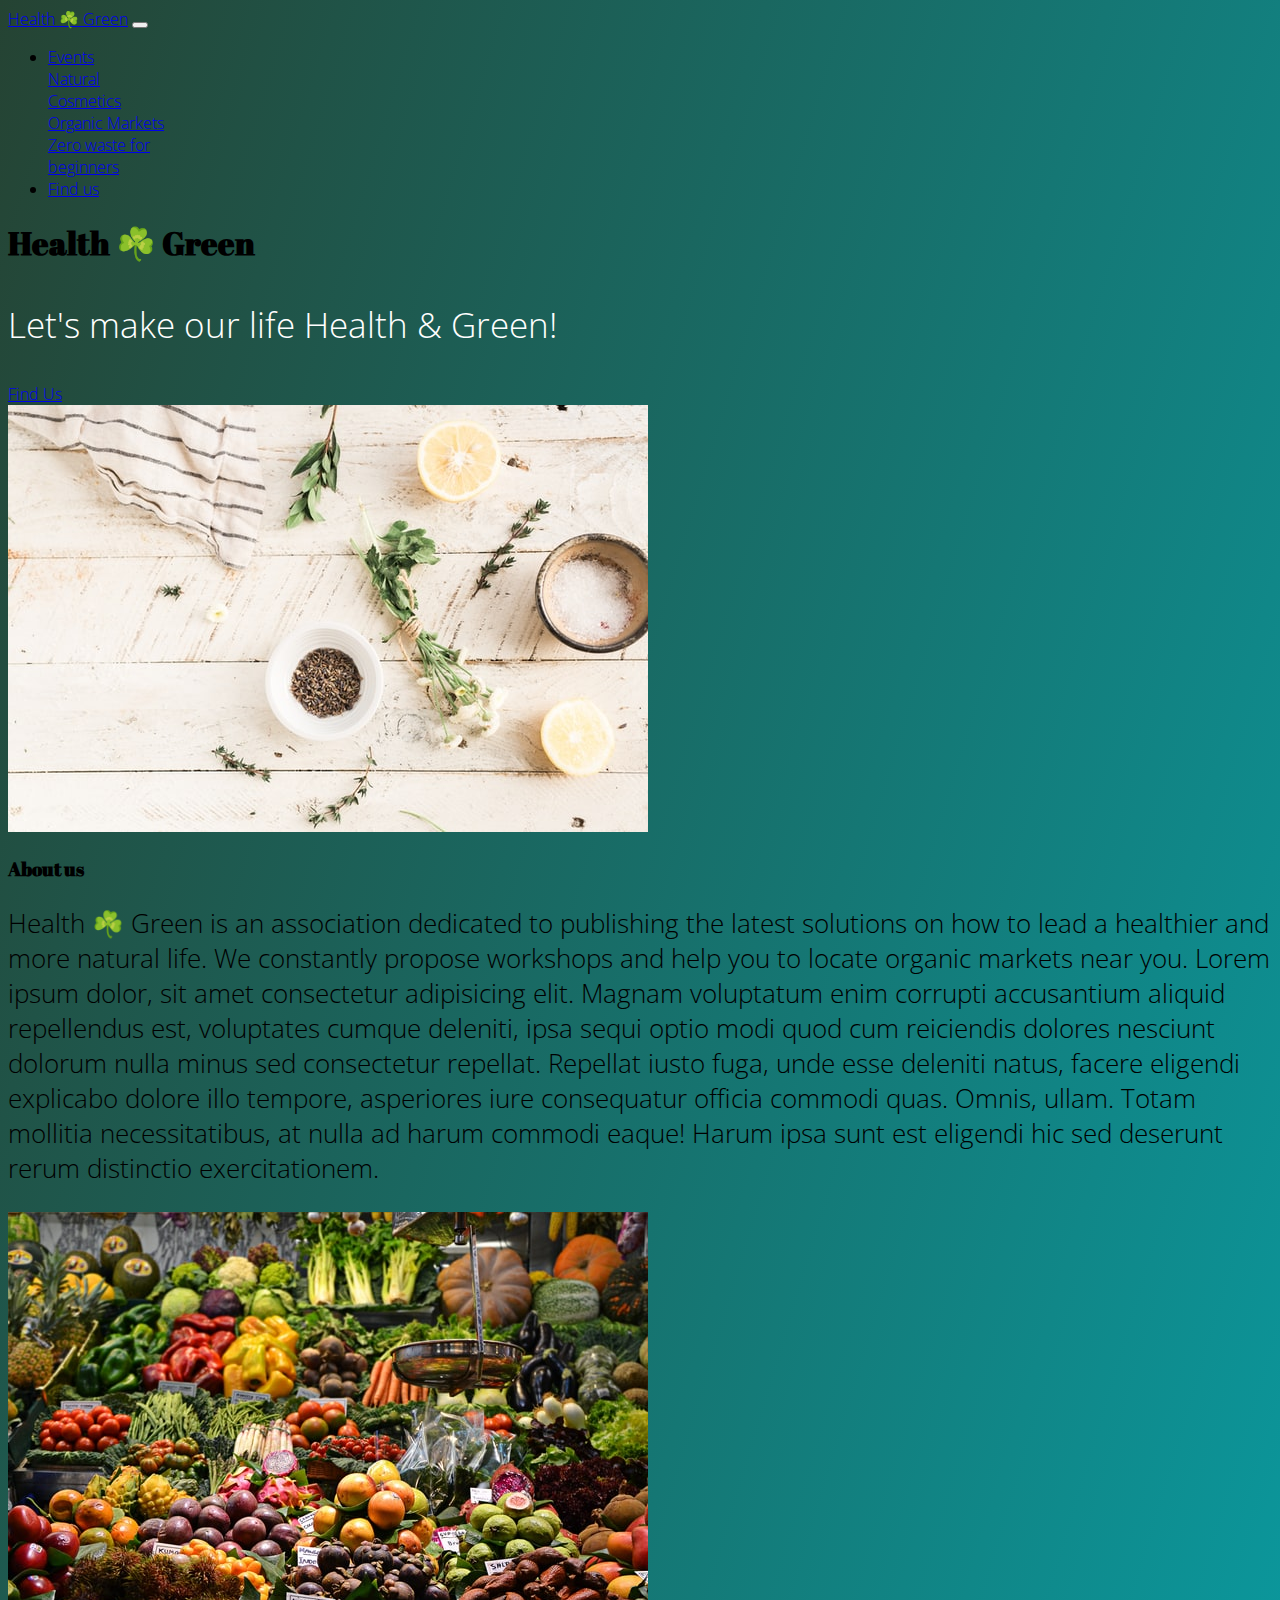
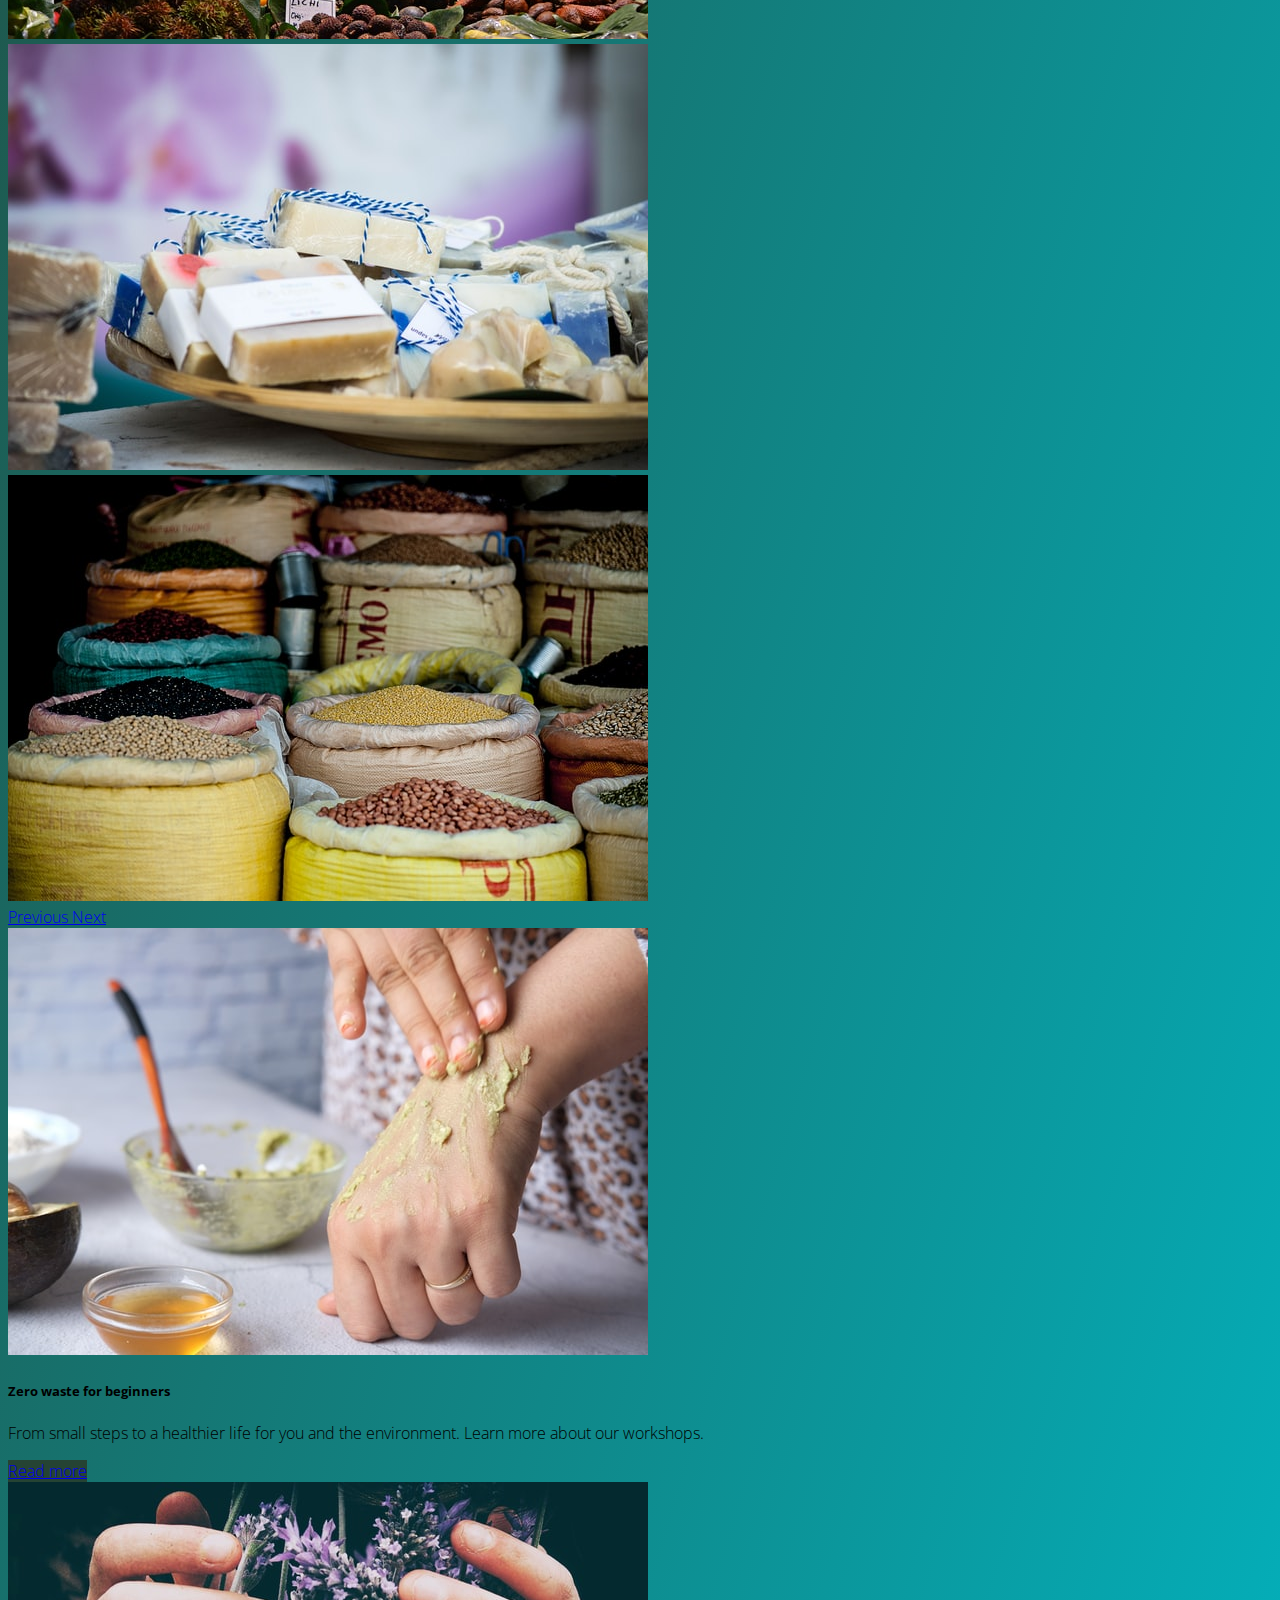
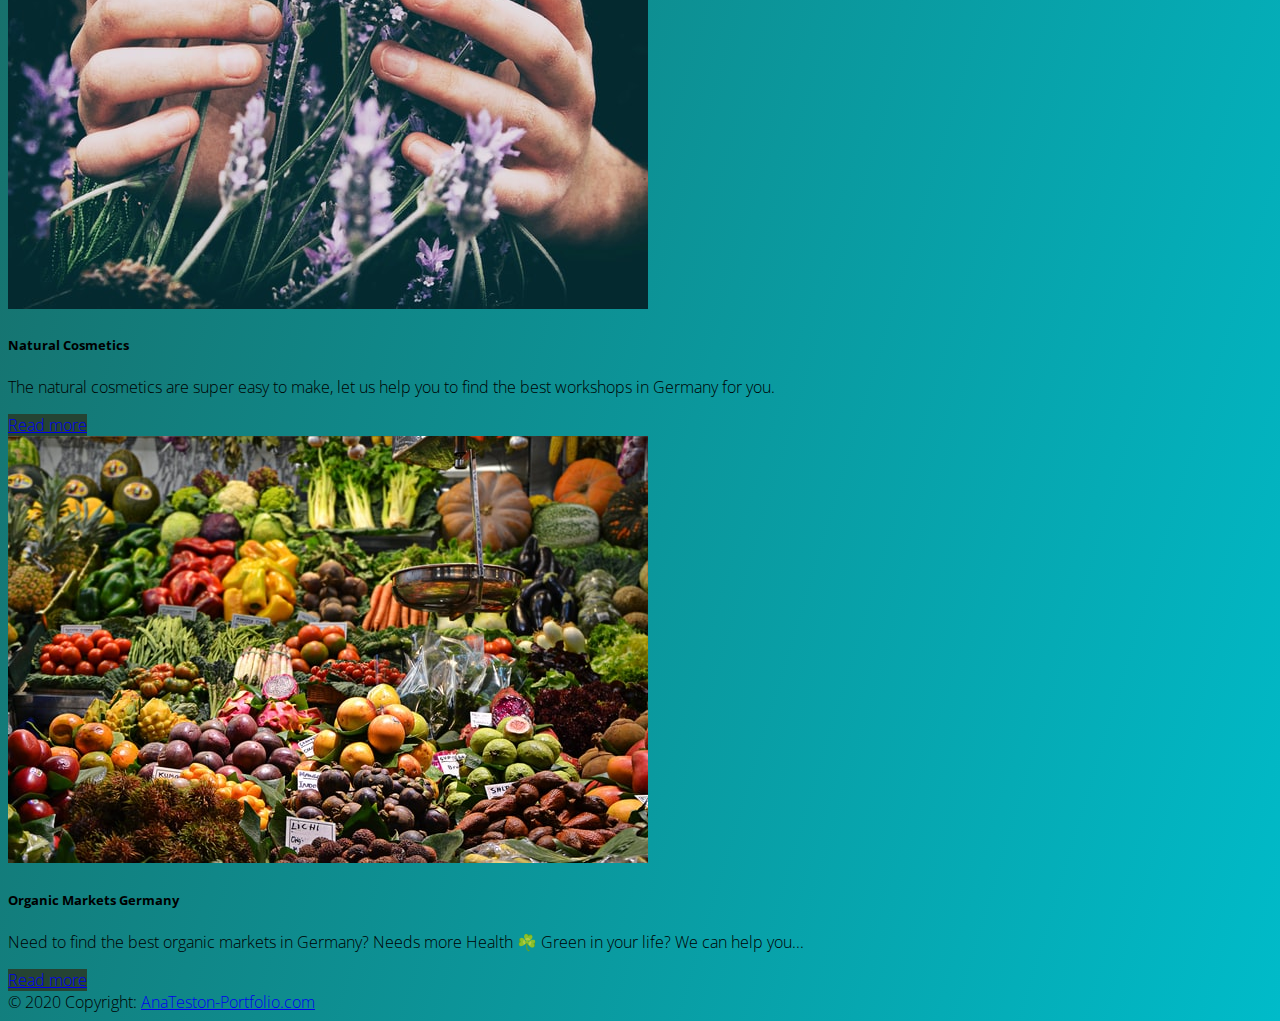
<file: index.html>
<!DOCTYPE html>
<html lang="en">
<head>
  <meta charset="UTF-8">
  <meta http-equiv="X-UA-Compatible" content="IE=edge">
  <meta name="viewport" content="width=device-width, initial-scale=1.0, shrink-to-fit=no">
  <title>Health ☘️ Green</title>
  <meta name="description" content="Health ☘️ Green is an association dedicated to publishing the latest solutions on how to lead a healthier and more natural life.">

  <!-- Bootstrap CSS-->
  <link rel="preconnect" href="https://fonts.googleapis.com">
  <link rel="preconnect" href="https://fonts.gstatic.com" crossorigin>
  <link href="https://fonts.googleapis.com/css2?family=Abril+Fatface&family=Open+Sans:wght@300;600&display=swap" rel="stylesheet">
  <link rel="stylesheet" href="https://cdn.jsdelivr.net/npm/bootstrap@4.5.3/dist/css/bootstrap.min.css"
    integrity="sha384-TX8t27EcRE3e/ihU7zmQxVncDAy5uIKz4rEkgIXeMed4M0jlfIDPvg6uqKI2xXr2" crossorigin="anonymous">
  <link rel="stylesheet" href="style.css">
  
  </head>
<body>

  <div class="container">

    <!--Navigation-->
    <nav class="navbar navbar-expand-lg navbar-dark">
      <a class="navbar-brand" href="index.html">Health ☘️ Green</a>
      <button class="navbar-toggler" type="button" data-toggle="collapse" data-target="#navbarSupportedContent"
        aria-controls="navbarSupportedContent" aria-expanded="false" aria-label="Toggle navigation">
        <span class="navbar-toggler-icon"></span>
      </button>

      <!--BUTTON - DROPDOWN-->
      <div class="collapse navbar-collapse" id="navbarSupportedContent">
        <ul class="navbar-nav ml-auto float-right">
          <li class="nav-item dropdown btn btn-outline-light mr-4" style="width: 120px;">
            <a class="nav-link dropdown-toggle text-white" href="#" id="navbarDropdown" role="button" data-toggle="dropdown"
              aria-haspopup="true" aria-expanded="false">
              Events
            </a>
            <div class="dropdown-menu" aria-labelledby="navbarDropdown">
              <a class="dropdown-item" href="cosmeticevents.html">Natural Cosmetics</a>
              <a class="dropdown-item" href="nationalevents.html">Organic Markets</a>
              <div class="dropdown-divider"></div>
              <a class="dropdown-item" href="workshopevents.html">Zero waste for beginners</a>
            </div>
          </li>

           <!--BUTTON - NORMAL-->
          <li class="nav-item btn btn-outline-light" style="width: 120px;">
            <a class="nav-link text-white" href="Contact-us.html">Find us</a>
          </li>

        </ul>
      </div>
    </nav>

    <!--jumbotron-->
    <div class="jumbotron">
      <div class="row">
        <div class="col-12 col-md-6 text-center text-md-left">
          <h1 class="display-3 text-white drop-shadow">Health ☘️ Green</h1>
          <p class="lead">Let's make our life Health & Green!</p>
          <a class="btn btn-outline-light btn-lg mt-5 mb-5 px-5 py-3" href="Contact-us.html" role="button">Find Us</a>
        </div>
        <div class="col-12 col-md-6">
          <img src="images/Health&GreenPage1.jpg" alt="Health&Green" class="img-fluid mt-5 rounded">
        </div>
      </div>
    </div>

    <!--about us-->
    <div class="mainContent col-md-12 my-5 mx-auto p-3 text-white">
      <h3>About us</h3>
      <p class="main-Content mt-4">Health ☘️ Green is an association dedicated to publishing the latest solutions on how to lead a healthier and more natural life. We constantly propose workshops and help you to locate organic markets near you.
      Lorem ipsum dolor, sit amet consectetur adipisicing elit. Magnam voluptatum enim corrupti accusantium aliquid repellendus est, voluptates cumque deleniti, ipsa sequi optio modi quod cum reiciendis dolores nesciunt dolorum nulla minus sed consectetur repellat. Repellat iusto fuga, unde esse deleniti natus, facere eligendi explicabo dolore illo tempore, asperiores iure consequatur officia commodi quas. Omnis, ullam. Totam mollitia necessitatibus, at nulla ad harum commodi eaque! Harum ipsa sunt est eligendi hic sed deserunt rerum distinctio exercitationem.</p>
    </div>


    <!--carosel-->
    <div id="carouselExampleControls" class="carousel slide d-none d-md-block mx-4 mb-5 mt-5 carousel-fade" data-ride="carousel">

        <div class="carousel-inner">
          <div class="carousel-item active">
            <img src="images/MarketOrganicV.jpg" class=" img-fluid d-block w-100 rounded" alt="...">
          </div>
          <div class="carousel-item">
            <img src="images/NaturalCosmeticV.jpg" class="img-fluid d-block w-100 rounded" alt="...">
          </div>
          <div class="carousel-item">
            <img src="images/MarketOrganicV2.jpg" class="img-fluid d-block w-100 rounded" alt="...">
          </div>
        </div>
        <a class="carousel-control-prev" href="#carouselExampleControls" role="button" data-slide="prev">
          <span class="carousel-control-prev-icon" aria-hidden="true"></span>
          <span class="sr-only">Previous</span>
        </a>
        <a class="carousel-control-next" href="#carouselExampleControls" role="button" data-slide="next">
          <span class="carousel-control-next-icon" aria-hidden="true"></span>
          <span class="sr-only">Next</span>
        </a>
    </div>

    <!--Cards-->
    <div class="row row-cols-1 row-cols-md-3 mt-5">

      <div class="col mb-4">
        <div class="card shadow">
          <img src="images/WorkShop2.jpg" class="card-img-top" alt="...">
          <div class="card-body">
            <h5 class="card-title">Zero waste for beginners</h5>
            <p class="card-text">From small steps to a healthier life for you and the environment. Learn more about our workshops.
            </p>
            <a href="workshopevents.html" class="btn btn-primary stretched-link">Read more</a>
          </div>
        </div>
      </div>
  
      <div class="col mb-4">
        <div class="card shadow">
          <img src="images/NaturalCosmeticsV1.jpg" class="card-img-top" alt="...">
          <div class="card-body">
            <h5 class="card-title">Natural Cosmetics</h5>
            <p class="card-text">The natural cosmetics are super easy to make, let us help you to find the best workshops in Germany for you. 
            </p>
            <a href="cosmeticevents.html" class="btn btn-primary stretched-link">Read more</a>
          </div>
        </div>
      </div>

      <div class="col mb-4">
        <div class="card shadow">
          <img src="images/MarketOrganicV.jpg" class="card-img-top" alt="...">
          <div class="card-body">
            <h5 class="card-title">Organic Markets Germany</h5>
            <p class="card-text">Need to find the best organic markets in Germany? Needs more Health ☘️ Green in your life? We can help you...
            </p>
            <a href="nationalevents.html" class="btn btn-primary stretched-link">Read more</a>
          </div>
        </div>
      </div>
  
    </div>

    <!-- Footer -->
    <footer class="page-footer font-small text-white">
    
      <!-- Copyright -->
      <div class="footer-copyright text-center py-3">© 2020 Copyright:
        <a href="https://ana-teston-portfolios-sit-86867140b0d61.webflow.io/" class="text-white"> AnaTeston-Portfolio.com</a>
      </div>
      <!-- Copyright -->
    
    </footer>
    <!-- Footer -->




  </div>

  <!-- Bootstrap JS-->
  <script src="https://code.jquery.com/jquery-3.5.1.slim.min.js"
    integrity="sha384-DfXdz2htPH0lsSSs5nCTpuj/zy4C+OGpamoFVy38MVBnE+IbbVYUew+OrCXaRkfj"
    crossorigin="anonymous"></script>
  <script src="https://cdn.jsdelivr.net/npm/bootstrap@4.5.3/dist/js/bootstrap.bundle.min.js"
    integrity="sha384-ho+j7jyWK8fNQe+A12Hb8AhRq26LrZ/JpcUGGOn+Y7RsweNrtN/tE3MoK7ZeZDyx"
    crossorigin="anonymous"></script>
</body>

</html>
</file>
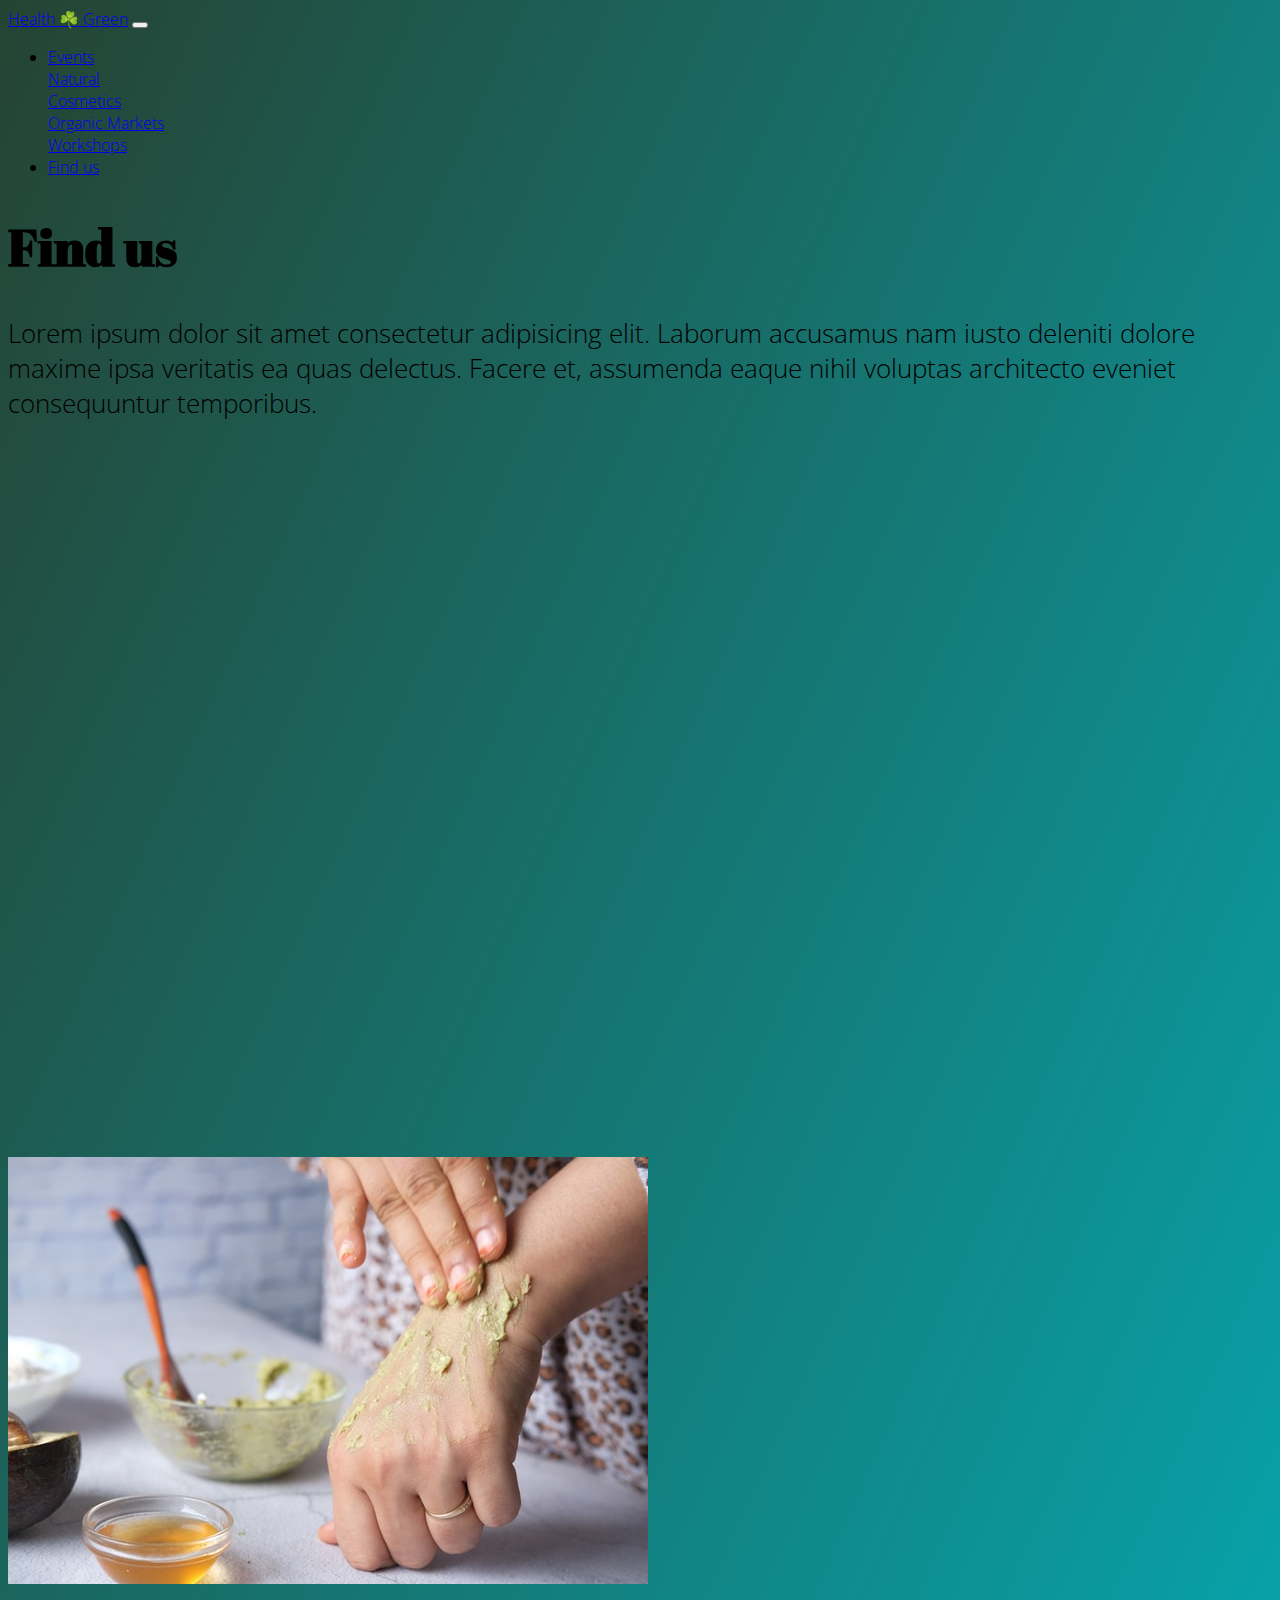
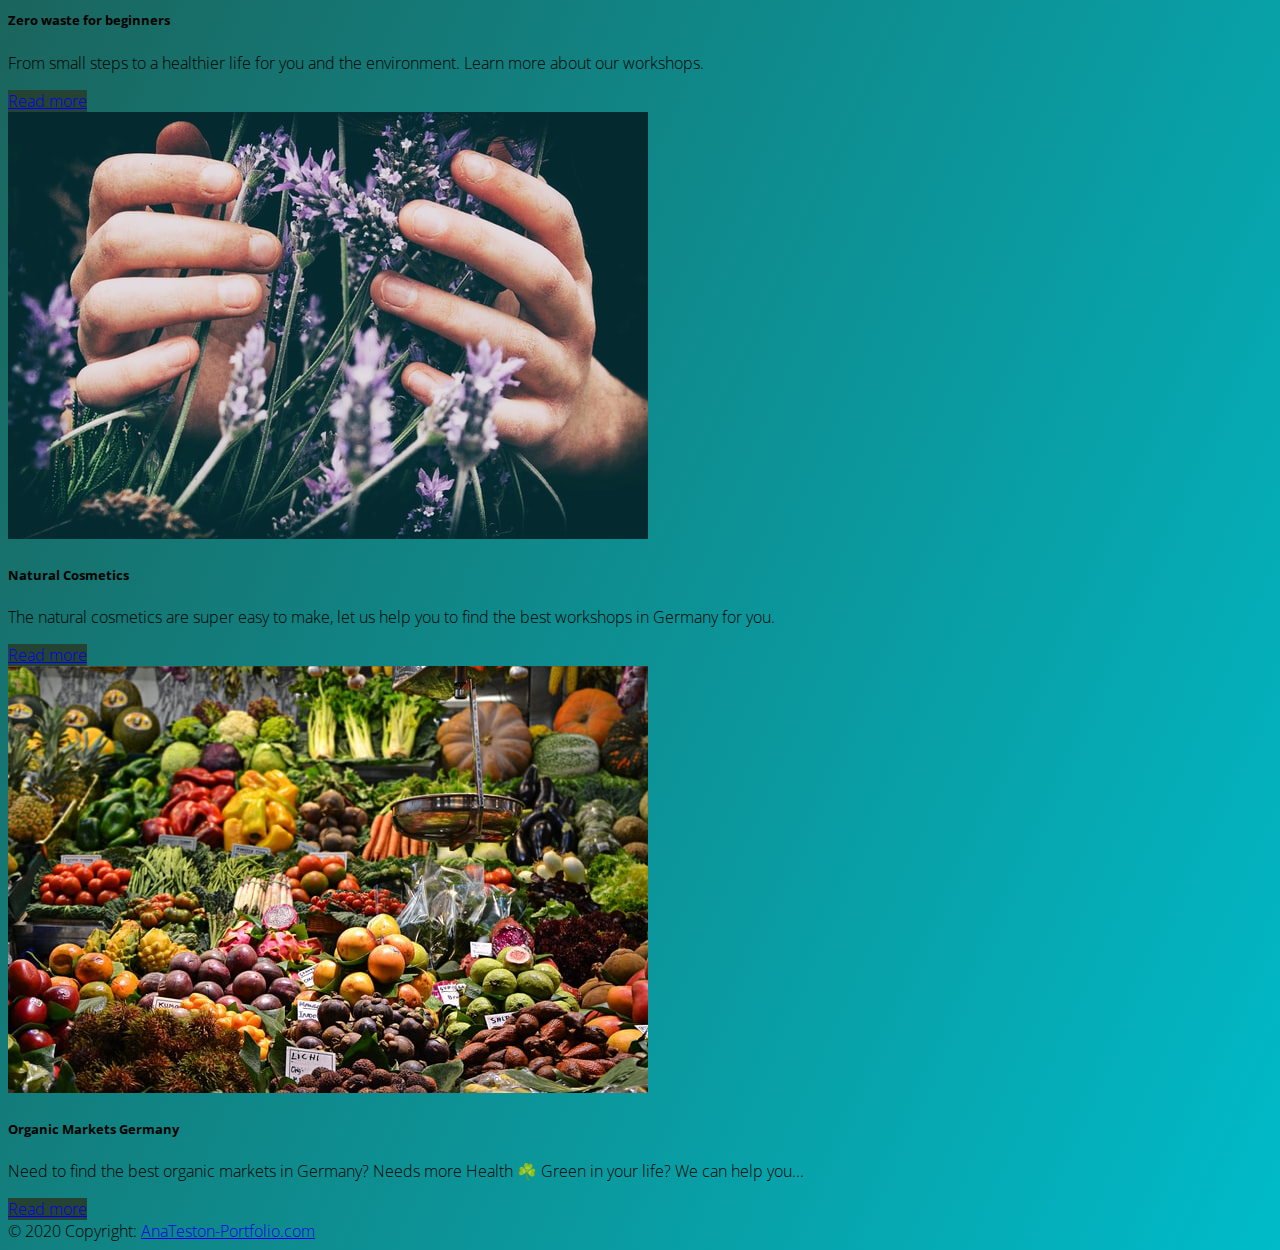
<file: Contact-us.html>
<!DOCTYPE html>
<html lang="en">
<head>
  <meta charset="UTF-8">
  <meta http-equiv="X-UA-Compatible" content="IE=edge">
  <meta name="viewport" content="width=device-width, initial-scale=1.0, shrink-to-fit=no">
  <title>Health ☘️ Green</title>

  <!-- Bootstrap CSS-->
  <link rel="preconnect" href="https://fonts.googleapis.com">
  <link rel="preconnect" href="https://fonts.gstatic.com" crossorigin>
  <link href="https://fonts.googleapis.com/css2?family=Abril+Fatface&family=Open+Sans:wght@300;600&display=swap" rel="stylesheet">
  <link rel="stylesheet" href="https://cdn.jsdelivr.net/npm/bootstrap@4.5.3/dist/css/bootstrap.min.css"
    integrity="sha384-TX8t27EcRE3e/ihU7zmQxVncDAy5uIKz4rEkgIXeMed4M0jlfIDPvg6uqKI2xXr2" crossorigin="anonymous">
  <link rel="stylesheet" href="style.css">
  
  </head>
<body>

  <div class="container">

    <!--Navigation-->
    <nav class="navbar navbar-expand-lg navbar-dark">
      <a class="navbar-brand" href="index.html">Health ☘️ Green</a>
      <button class="navbar-toggler" type="button" data-toggle="collapse" data-target="#navbarSupportedContent"
        aria-controls="navbarSupportedContent" aria-expanded="false" aria-label="Toggle navigation">
        <span class="navbar-toggler-icon"></span>
      </button>

      <!--BUTTON - DROPDOWN-->
      <div class="collapse navbar-collapse" id="navbarSupportedContent">
        <ul class="navbar-nav ml-auto float-right">
          <li class="nav-item dropdown btn btn-outline-light mr-4" style="width: 120px;">
            <a class="nav-link dropdown-toggle text-white" href="#" id="navbarDropdown" role="button" data-toggle="dropdown"
              aria-haspopup="true" aria-expanded="false">
              Events
            </a>
            <div class="dropdown-menu" aria-labelledby="navbarDropdown">
              <a class="dropdown-item" href="cosmeticevents.html">Natural Cosmetics</a>
              <a class="dropdown-item" href="nationalevents.html">Organic Markets</a>
              <div class="dropdown-divider"></div>
              <a class="dropdown-item" href="workshopevents.html">Workshops</a>
            </div>
          </li>

           <!--BUTTON - NORMAL-->
          <li class="nav-item btn btn-outline-light" style="width: 120px;">
            <a class="nav-link text-white" href="Contact-us.html">Find us</a>
          </li>

        </ul>
      </div>
    </nav>

    <!--Contact-->
    <div class="main-Content col-md-12 my-5 mx-auto p-3 text-white">
      <h1>Find us</h1>
      <p>Lorem ipsum dolor sit amet consectetur adipisicing elit. Laborum accusamus nam iusto deleniti dolore maxime ipsa veritatis ea quas delectus. Facere et, assumenda eaque nihil voluptas architecto eveniet consequuntur temporibus.</p>

    <!--Maps-->
      <div class="map-responsive">
        <iframe src="https://www.google.com/maps/embed?pb=!1m18!1m12!1m3!1d38892.36354150464!2d13.356166860602439!3d52.46514344676942!2m3!1f0!2f0!3f0!3m2!1i1024!2i768!4f13.1!3m3!1m2!1s0x47a84fe8f7d899eb%3A0x88898e99acbb718b!2sTempelhofer%20Feld!5e0!3m2!1sfr!2sde!4v1648561125495!5m2!1sfr!2sde" width="1024" height="600" style="border:0;" allowfullscreen="" loading="lazy" referrerpolicy="no-referrer-when-downgrade"></iframe>
      </div>
    </div>


    <!--Cards-->
    <div class="row row-cols-1 row-cols-md-3 mt-5">

      <div class="col mb-4">
        <div class="card shadow">
          <img src="images/WorkShop2.jpg" class="card-img-top" alt="...">
          <div class="card-body">
            <h5 class="card-title">Zero waste for beginners</h5>
            <p class="card-text">From small steps to a healthier life for you and the environment. Learn more about our workshops.
            </p>
            <a href="workshopevents.html" class="btn btn-primary stretched-link">Read more</a>
          </div>
        </div>
      </div>
  
      <div class="col mb-4">
        <div class="card shadow">
          <img src="images/NaturalCosmeticsV1.jpg" class="card-img-top" alt="...">
          <div class="card-body">
            <h5 class="card-title">Natural Cosmetics</h5>
            <p class="card-text">The natural cosmetics are super easy to make, let us help you to find the best workshops in Germany for you. 
            </p>
            <a href="cosmeticevents.html" class="btn btn-primary stretched-link">Read more</a>
          </div>
        </div>
      </div>

      <div class="col mb-4">
        <div class="card shadow">
          <img src="images/MarketOrganicV.jpg" class="card-img-top" alt="...">
          <div class="card-body">
            <h5 class="card-title">Organic Markets Germany</h5>
            <p class="card-text">Need to find the best organic markets in Germany? Needs more Health ☘️ Green in your life? We can help you...
            </p>
            <a href="nationalevents.html" class="btn btn-primary stretched-link">Read more</a>
          </div>
        </div>
      </div>
  
    </div>

    <!-- Footer -->
    <footer class="page-footer font-small text-white">
    
      <!-- Copyright -->
      <div class="footer-copyright text-center py-3">© 2020 Copyright:
        <a href="https://ana-teston-portfolios-sit-86867140b0d61.webflow.io/" class="text-white"> AnaTeston-Portfolio.com</a>
      </div>
      <!-- Copyright -->
    
    </footer>
    <!-- Footer -->




  </div>

  <!-- Bootstrap JS-->
  <script src="https://code.jquery.com/jquery-3.5.1.slim.min.js"
    integrity="sha384-DfXdz2htPH0lsSSs5nCTpuj/zy4C+OGpamoFVy38MVBnE+IbbVYUew+OrCXaRkfj"
    crossorigin="anonymous"></script>
  <script src="https://cdn.jsdelivr.net/npm/bootstrap@4.5.3/dist/js/bootstrap.bundle.min.js"
    integrity="sha384-ho+j7jyWK8fNQe+A12Hb8AhRq26LrZ/JpcUGGOn+Y7RsweNrtN/tE3MoK7ZeZDyx"
    crossorigin="anonymous"></script>
</body>

</html>
</file>
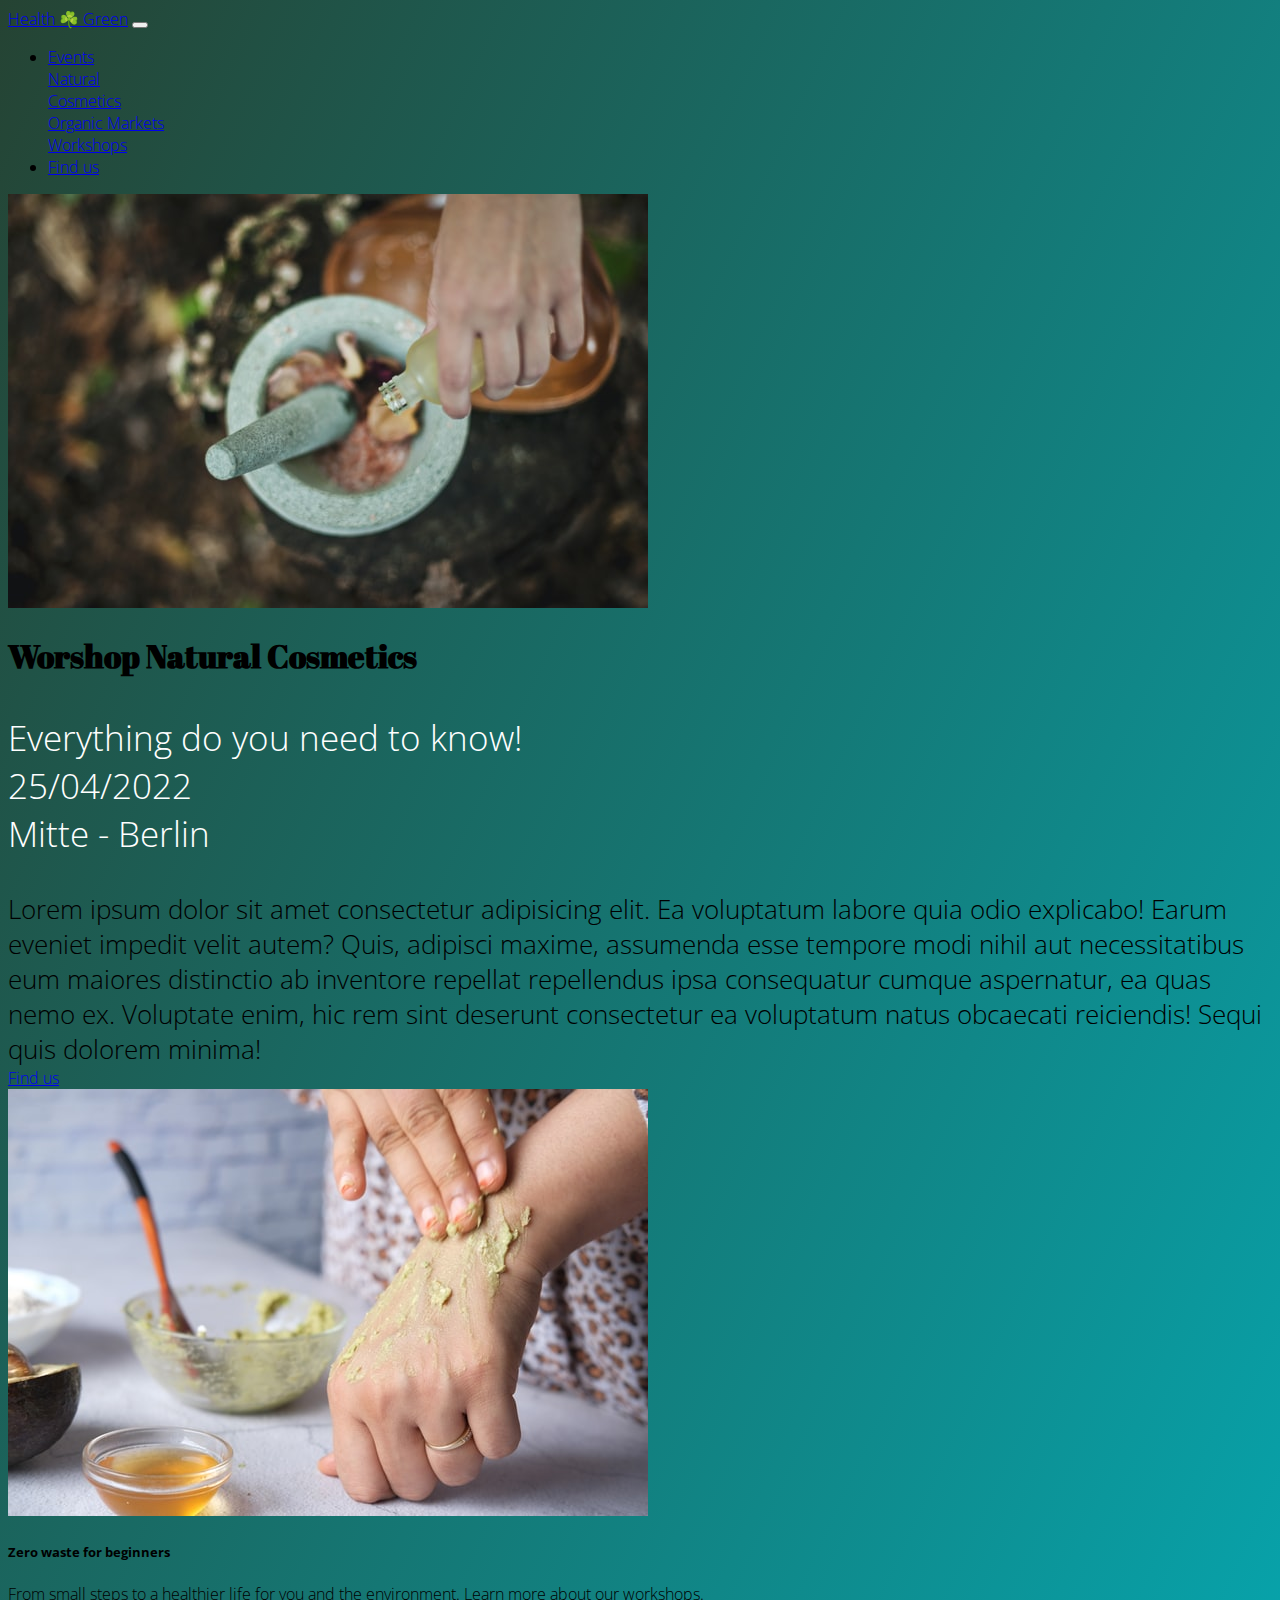
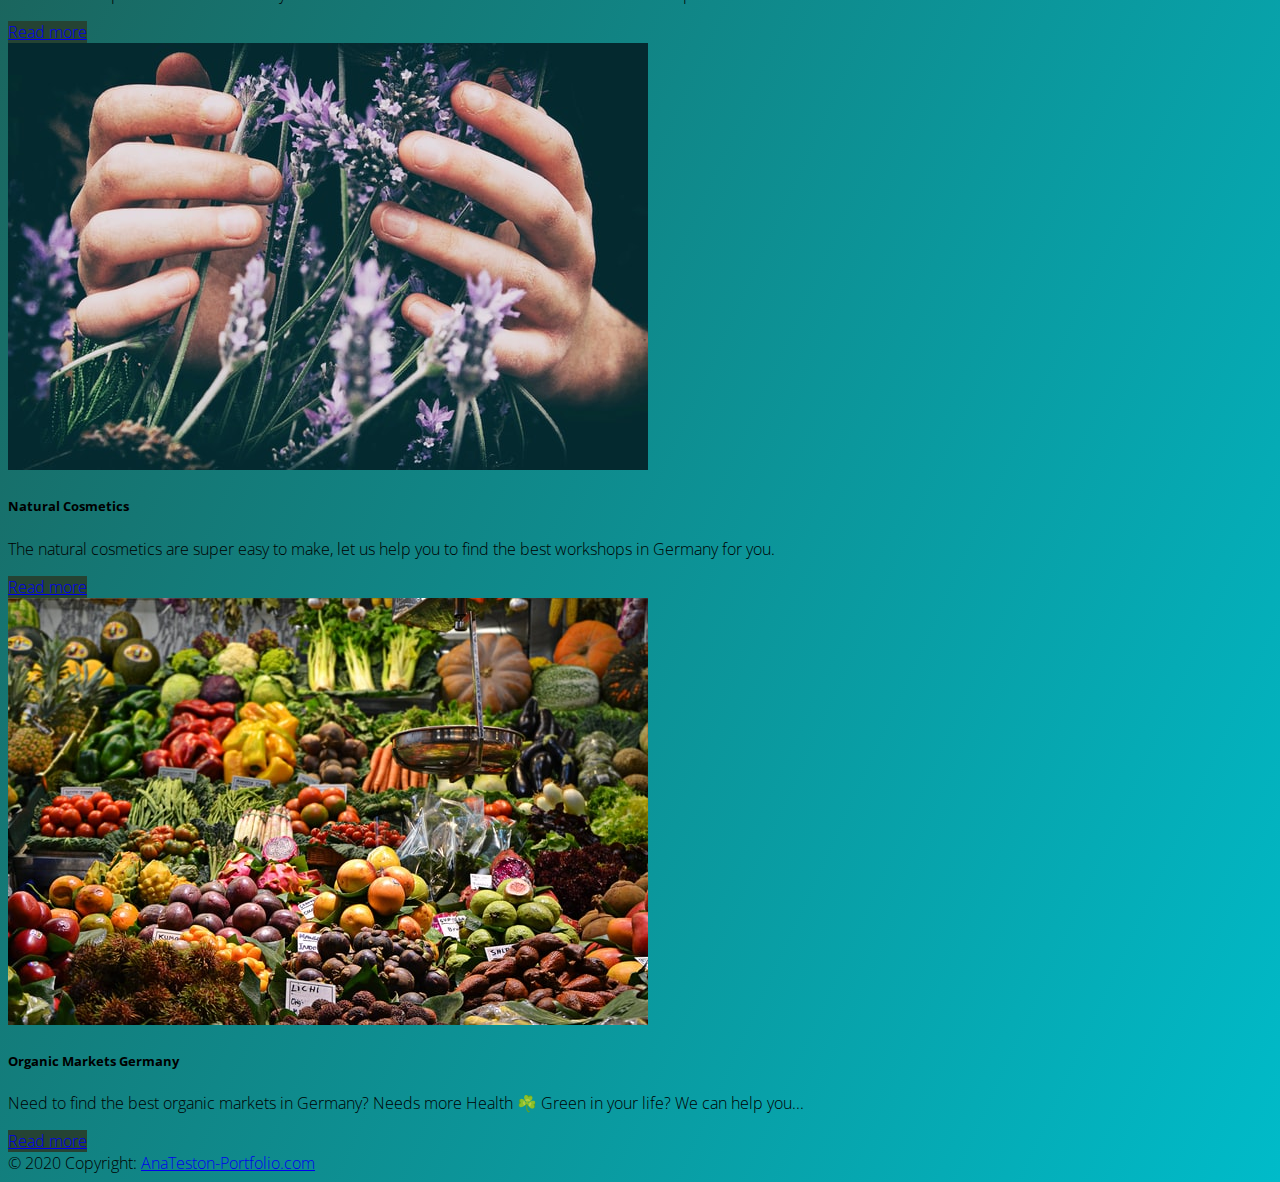
<file: cosmeticevents.html>
<!DOCTYPE html>
<html lang="en">
<head>
  <meta charset="UTF-8">
  <meta http-equiv="X-UA-Compatible" content="IE=edge">
  <meta name="viewport" content="width=device-width, initial-scale=1.0, shrink-to-fit=no">
  <title>Health ☘️ Green</title>

  <!-- Bootstrap CSS-->
  <link rel="preconnect" href="https://fonts.googleapis.com">
  <link rel="preconnect" href="https://fonts.gstatic.com" crossorigin>
  <link href="https://fonts.googleapis.com/css2?family=Abril+Fatface&family=Open+Sans:wght@300;600&display=swap" rel="stylesheet">
  <link rel="stylesheet" href="https://cdn.jsdelivr.net/npm/bootstrap@4.5.3/dist/css/bootstrap.min.css"
    integrity="sha384-TX8t27EcRE3e/ihU7zmQxVncDAy5uIKz4rEkgIXeMed4M0jlfIDPvg6uqKI2xXr2" crossorigin="anonymous">
  <link rel="stylesheet" href="style.css">
  
  </head>
<body>

  <div class="container">

    <!--Navigation-->
    <nav class="navbar navbar-expand-lg navbar-dark">
      <a class="navbar-brand" href="index.html">Health ☘️ Green</a>
      <button class="navbar-toggler" type="button" data-toggle="collapse" data-target="#navbarSupportedContent"
        aria-controls="navbarSupportedContent" aria-expanded="false" aria-label="Toggle navigation">
        <span class="navbar-toggler-icon"></span>
      </button>

      <!--BUTTON - DROPDOWN-->
      <div class="collapse navbar-collapse" id="navbarSupportedContent">
        <ul class="navbar-nav ml-auto float-right">
          <li class="nav-item dropdown btn btn-outline-light mr-4" style="width: 120px;">
            <a class="nav-link dropdown-toggle text-white" href="#" id="navbarDropdown" role="button" data-toggle="dropdown"
              aria-haspopup="true" aria-expanded="false">
              Events
            </a>
            <div class="dropdown-menu" aria-labelledby="navbarDropdown">
              <a class="dropdown-item" href="cosmeticevents.html">Natural Cosmetics</a>
              <a class="dropdown-item" href="nationalevents.html">Organic Markets</a>
              <div class="dropdown-divider"></div>
              <a class="dropdown-item" href="workshopevents.html">Workshops</a>
            </div>
          </li>

         <!--BUTTON - NORMAL-->
          <li class="nav-item btn btn-outline-light" style="width: 120px;">
            <a class="nav-link text-white" href="Contact-us.html">Find us</a>
          </li>

        </ul>
      </div>
    </nav>

    <!--Main-->

      <div class="container-Fluid mt-5">
        <div class="row d-flex justify-content-center"><img src="images/workshopCosmetic.jpg" class="img-fluid" alt="exemple">
        </div>
      
        <!--jumbotron-->
        <div class="jumbotron jumbotron-fluid my-1">
          <div class="container">
            <h1 class="display-4 text-center text-white">Worshop Natural Cosmetics</h1>
            <p class="lead text-center">Everything do you need to know! <br>25/04/2022<br> Mitte - Berlin </p>
          </div>
        </div>
      
        <!--Event Information-->
        <div class="row d-flex justify-content-center mx-4">
          <div class="main-Content col-12 col-md-10 text-center text-white mb-3">Lorem ipsum dolor sit amet consectetur adipisicing elit.
            Ea voluptatum labore quia odio explicabo! Earum eveniet impedit velit autem? Quis, adipisci maxime, assumenda esse
            tempore modi nihil aut necessitatibus eum maiores distinctio ab inventore repellat repellendus ipsa consequatur
            cumque aspernatur, ea quas nemo ex. Voluptate enim, hic rem sint deserunt consectetur ea voluptatum natus
            obcaecati reiciendis! Sequi quis dolorem minima!
          </div>
            <a href="Contact-us.html" class="btn btn-outline-light text-white btn-lg mx-5 mt-5 mb-5 px-5 py-3" role="button" aria-pressed="true">Find us
            </a>
        </div>
      </div>

    <!--Cards-->
    <div class="row row-cols-1 row-cols-md-3 mt-5">

      <div class="col mb-4">
        <div class="card shadow">
          <img src="images/WorkShop2.jpg" class="card-img-top" alt="...">
          <div class="card-body">
            <h5 class="card-title">Zero waste for beginners</h5>
            <p class="card-text">From small steps to a healthier life for you and the environment. Learn more about our workshops.
            </p>
            <a href="workshopevents.html" class="btn btn-primary stretched-link">Read more</a>
          </div>
        </div>
      </div>
  
      <div class="col mb-4">
        <div class="card shadow">
          <img src="images/NaturalCosmeticsV1.jpg" class="card-img-top" alt="...">
          <div class="card-body">
            <h5 class="card-title">Natural Cosmetics</h5>
            <p class="card-text">The natural cosmetics are super easy to make, let us help you to find the best workshops in Germany for you. 
            </p>
            <a href="cosmeticevents.html" class="btn btn-primary stretched-link">Read more</a>
          </div>
        </div>
      </div>

      <div class="col mb-4">
        <div class="card shadow">
          <img src="images/MarketOrganicV.jpg" class="card-img-top" alt="...">
          <div class="card-body">
            <h5 class="card-title">Organic Markets Germany</h5>
            <p class="card-text">Need to find the best organic markets in Germany? Needs more Health ☘️ Green in your life? We can help you...
            </p>
            <a href="nationalevents.html" class="btn btn-primary stretched-link">Read more</a>
          </div>
        </div>
      </div>
  
    </div>

    <!--Footer -->
    <footer class="page-footer font-small text-white">
    
      <!-- Copyright -->
      <div class="footer-copyright text-center py-3">© 2020 Copyright:
        <a href="https://ana-teston-portfolios-sit-86867140b0d61.webflow.io/" class="text-white"> AnaTeston-Portfolio.com</a>
      </div>
      <!-- Copyright -->
    
    </footer>
    <!-- Footer -->




  </div>

  <!-- Bootstrap JS-->
  <script src="https://code.jquery.com/jquery-3.5.1.slim.min.js"
    integrity="sha384-DfXdz2htPH0lsSSs5nCTpuj/zy4C+OGpamoFVy38MVBnE+IbbVYUew+OrCXaRkfj"
    crossorigin="anonymous"></script>
  <script src="https://cdn.jsdelivr.net/npm/bootstrap@4.5.3/dist/js/bootstrap.bundle.min.js"
    integrity="sha384-ho+j7jyWK8fNQe+A12Hb8AhRq26LrZ/JpcUGGOn+Y7RsweNrtN/tE3MoK7ZeZDyx"
    crossorigin="anonymous"></script>
</body>

</html>
</file>
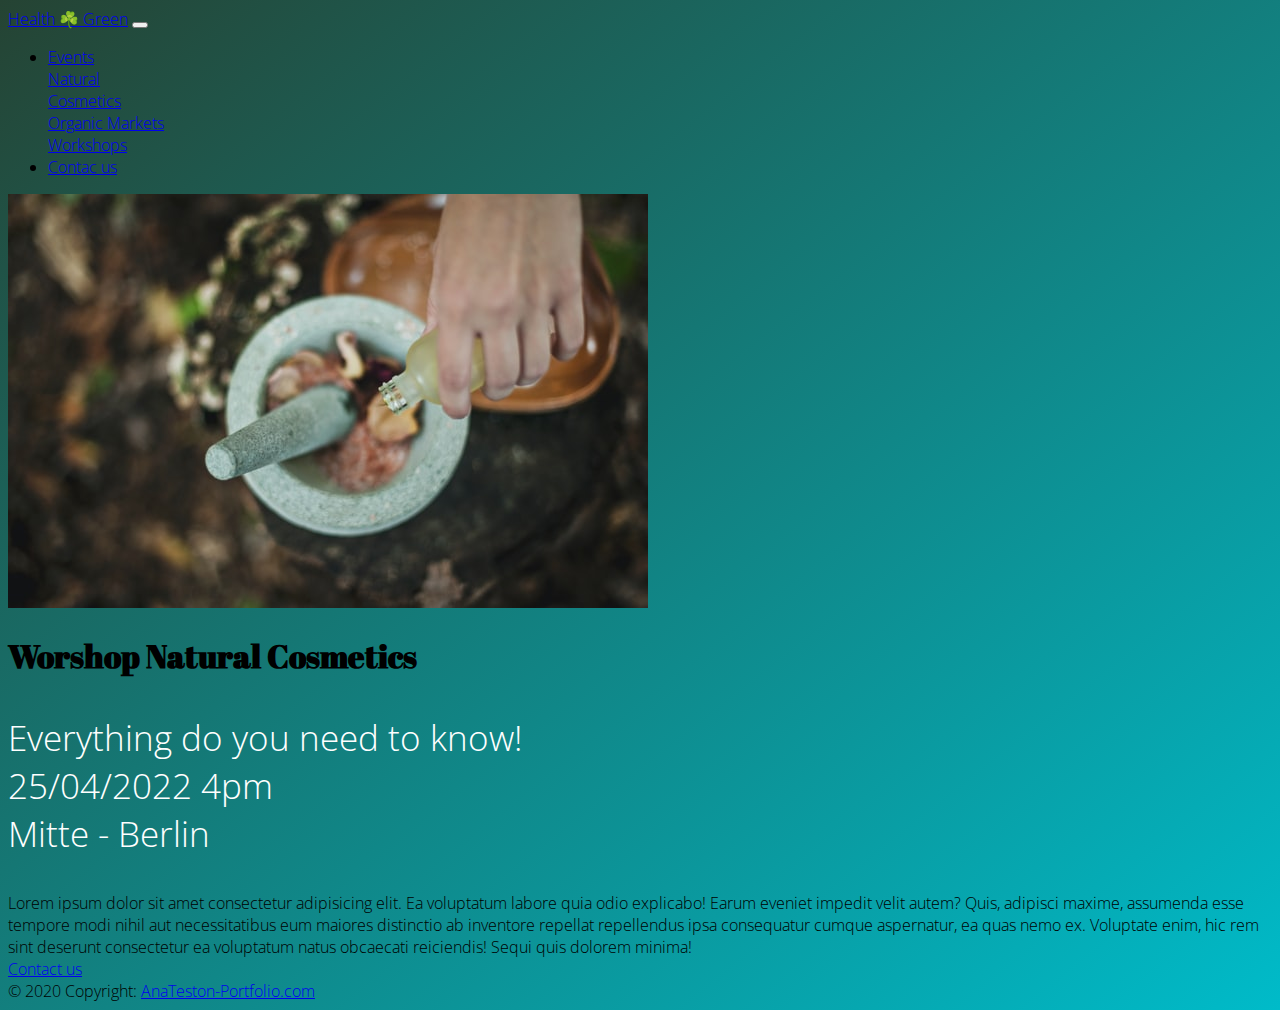
<file: events.html>
<!DOCTYPE html>
<html lang="en">
<head>
  <meta charset="UTF-8">
  <meta http-equiv="X-UA-Compatible" content="IE=edge">
  <meta name="viewport" content="width=device-width, initial-scale=1.0, shrink-to-fit=no">
  <title>Health ☘️ Green</title>

  <!-- Bootstrap CSS-->
  <link rel="preconnect" href="https://fonts.googleapis.com">
  <link rel="preconnect" href="https://fonts.gstatic.com" crossorigin>
  <link href="https://fonts.googleapis.com/css2?family=Abril+Fatface&family=Open+Sans:wght@300;600&display=swap" rel="stylesheet">
  <link rel="stylesheet" href="https://cdn.jsdelivr.net/npm/bootstrap@4.5.3/dist/css/bootstrap.min.css"
    integrity="sha384-TX8t27EcRE3e/ihU7zmQxVncDAy5uIKz4rEkgIXeMed4M0jlfIDPvg6uqKI2xXr2" crossorigin="anonymous">
  <link rel="stylesheet" href="style.css">
  
  </head>
<body>

  <div class="container">

    <!--Navigation-->
    <nav class="navbar navbar-expand-lg navbar-dark">
      <a class="navbar-brand" href="index.html">Health ☘️ Green</a>
      <button class="navbar-toggler" type="button" data-toggle="collapse" data-target="#navbarSupportedContent"
        aria-controls="navbarSupportedContent" aria-expanded="false" aria-label="Toggle navigation">
        <span class="navbar-toggler-icon"></span>
      </button>

      <!--BUTTON - DROPDOWN-->
      <div class="collapse navbar-collapse" id="navbarSupportedContent">
        <ul class="navbar-nav ml-auto float-right">
          <li class="nav-item dropdown btn btn-outline-light mr-4" style="width: 120px;">
            <a class="nav-link dropdown-toggle text-white" href="#" id="navbarDropdown" role="button" data-toggle="dropdown"
              aria-haspopup="true" aria-expanded="false">
              Events
            </a>
            <div class="dropdown-menu" aria-labelledby="navbarDropdown">
              <a class="dropdown-item" href="events.html">Natural Cosmetics</a>
              <a class="dropdown-item" href="events.html">Organic Markets</a>
              <div class="dropdown-divider"></div>
              <a class="dropdown-item" href="events.html">Workshops</a>
            </div>
          </li>

         <!--BUTTON - NORMAL-->
          <li class="nav-item btn btn-outline-light" style="width: 120px;">
            <a class="nav-link text-white" href="#">Contac us</a>
          </li>

        </ul>
      </div>
    </nav>

    <!--Main-->

      <div class="container-Fluid mt-5">
        <div class="row d-flex justify-content-center"><img src="images/workshopCosmetic.jpg" class="img-fluid" alt="exemple">
        </div>
      
        <!--jumbotron-->
        <div class="jumbotron jumbotron-fluid my-1">
          <div class="container">
            <h1 class="display-3 text-center text-white">Worshop Natural Cosmetics</h1>
            <p class="lead text-center">Everything do you need to know! <br>25/04/2022 4pm <br> Mitte - Berlin </p>
          </div>
        </div>
      
        <!--Event Information-->
        <div class="row d-flex justify-content-center mx-4">
          <div class="col-12 col-md-10 text-justify text-white mb-3">Lorem ipsum dolor sit amet consectetur adipisicing elit.
            Ea voluptatum labore quia odio explicabo! Earum eveniet impedit velit autem? Quis, adipisci maxime, assumenda esse
            tempore modi nihil aut necessitatibus eum maiores distinctio ab inventore repellat repellendus ipsa consequatur
            cumque aspernatur, ea quas nemo ex. Voluptate enim, hic rem sint deserunt consectetur ea voluptatum natus
            obcaecati reiciendis! Sequi quis dolorem minima!
          </div>
            <a href="#" class="btn btn-outline-light text-white btn-lg mx-5 mt-5 mb-5 px-5 py-3" role="button" aria-pressed="true">Contact us
            </a>
        </div>
      </div>


    <!--Footer -->
    <footer class="page-footer font-small text-white">
    
      <!-- Copyright -->
      <div class="footer-copyright text-center py-3">© 2020 Copyright:
        <a href="https://ana-teston-portfolios-sit-86867140b0d61.webflow.io/" class="text-white"> AnaTeston-Portfolio.com</a>
      </div>
      <!-- Copyright -->
    
    </footer>
    <!-- Footer -->




  </div>

  <!-- Bootstrap JS-->
  <script src="https://code.jquery.com/jquery-3.5.1.slim.min.js"
    integrity="sha384-DfXdz2htPH0lsSSs5nCTpuj/zy4C+OGpamoFVy38MVBnE+IbbVYUew+OrCXaRkfj"
    crossorigin="anonymous"></script>
  <script src="https://cdn.jsdelivr.net/npm/bootstrap@4.5.3/dist/js/bootstrap.bundle.min.js"
    integrity="sha384-ho+j7jyWK8fNQe+A12Hb8AhRq26LrZ/JpcUGGOn+Y7RsweNrtN/tE3MoK7ZeZDyx"
    crossorigin="anonymous"></script>
</body>

</html>
</file>
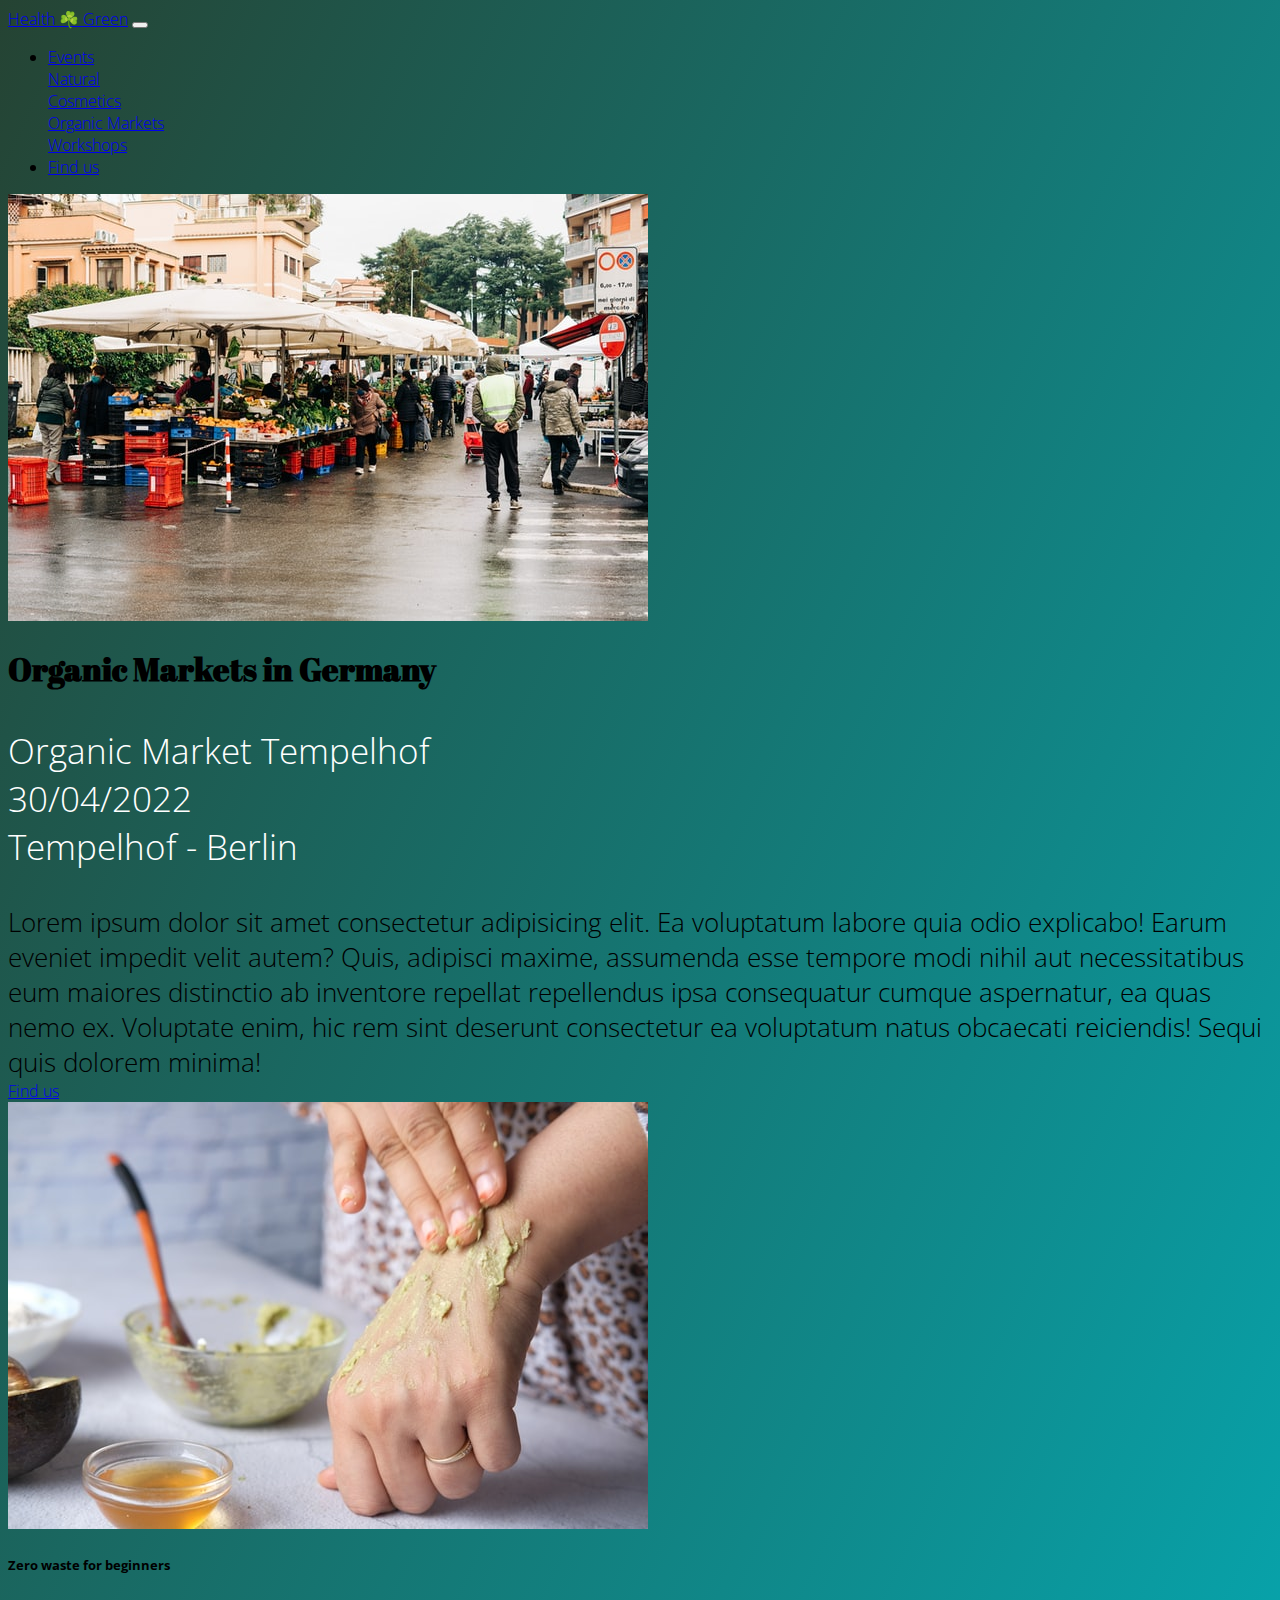
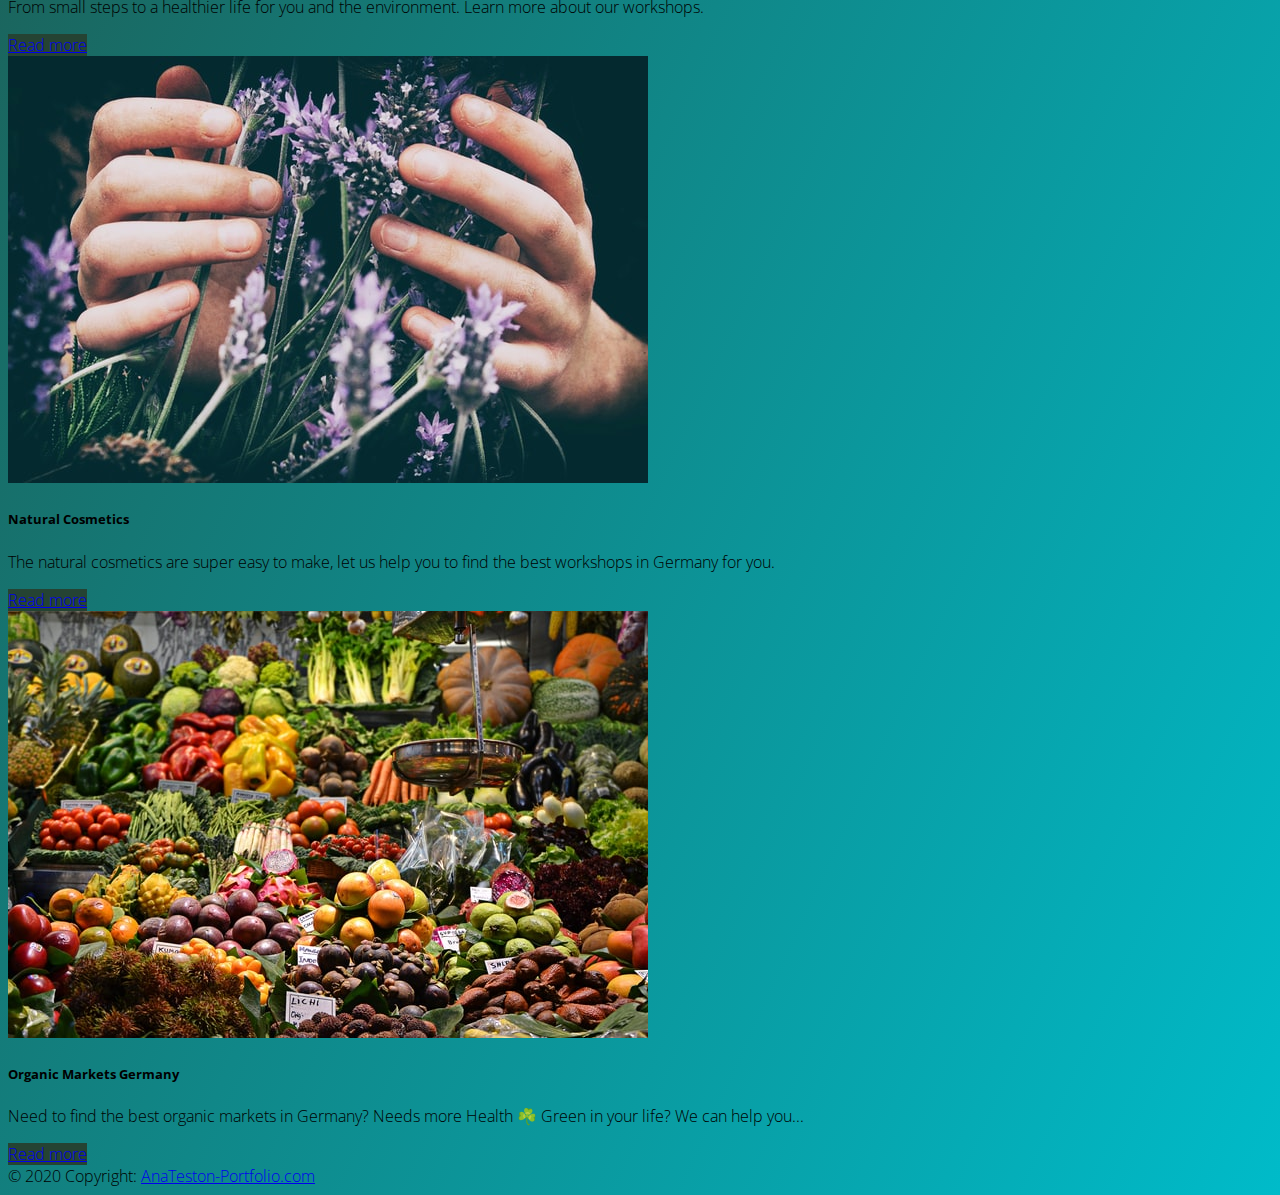
<file: nationalevents.html>
<!DOCTYPE html>
<html lang="en">
<head>
  <meta charset="UTF-8">
  <meta http-equiv="X-UA-Compatible" content="IE=edge">
  <meta name="viewport" content="width=device-width, initial-scale=1.0, shrink-to-fit=no">
  <title>Health ☘️ Green</title>

  <!-- Bootstrap CSS-->
  <link rel="preconnect" href="https://fonts.googleapis.com">
  <link rel="preconnect" href="https://fonts.gstatic.com" crossorigin>
  <link href="https://fonts.googleapis.com/css2?family=Abril+Fatface&family=Open+Sans:wght@300;600&display=swap" rel="stylesheet">
  <link rel="stylesheet" href="https://cdn.jsdelivr.net/npm/bootstrap@4.5.3/dist/css/bootstrap.min.css"
    integrity="sha384-TX8t27EcRE3e/ihU7zmQxVncDAy5uIKz4rEkgIXeMed4M0jlfIDPvg6uqKI2xXr2" crossorigin="anonymous">
  <link rel="stylesheet" href="style.css">
  
  </head>
<body>

  <div class="container">

    <!--Navigation-->
    <nav class="navbar navbar-expand-lg navbar-dark">
      <a class="navbar-brand" href="index.html">Health ☘️ Green</a>
      <button class="navbar-toggler" type="button" data-toggle="collapse" data-target="#navbarSupportedContent"
        aria-controls="navbarSupportedContent" aria-expanded="false" aria-label="Toggle navigation">
        <span class="navbar-toggler-icon"></span>
      </button>

      <!--BUTTON - DROPDOWN-->
      <div class="collapse navbar-collapse" id="navbarSupportedContent">
        <ul class="navbar-nav ml-auto float-right">
          <li class="nav-item dropdown btn btn-outline-light mr-4" style="width: 120px;">
            <a class="nav-link dropdown-toggle text-white" href="#" id="navbarDropdown" role="button" data-toggle="dropdown"
              aria-haspopup="true" aria-expanded="false">
              Events
            </a>
            <div class="dropdown-menu" aria-labelledby="navbarDropdown">
              <a class="dropdown-item" href="cosmeticevents.html">Natural Cosmetics</a>
              <a class="dropdown-item" href="nationalevents.html">Organic Markets</a>
              <div class="dropdown-divider"></div>
              <a class="dropdown-item" href="workshopevents.html">Workshops</a>
            </div>
          </li>

         <!--BUTTON - NORMAL-->
          <li class="nav-item btn btn-outline-light" style="width: 120px;">
            <a class="nav-link text-white" href="Contact-us.html">Find us</a>
          </li>

        </ul>
      </div>
    </nav>

    <!--Main-->

      <div class="container-Fluid mt-5">
        <div class="row d-flex justify-content-center"><img src="images/MarketOrganicV1.jpg" class="img-fluid" alt="exemple">
        </div>
      
        <!--jumbotron-->
        <div class="jumbotron jumbotron-fluid my-1">
          <div class="container">
            <h1 class="display-4 text-center text-white">Organic Markets in Germany</h1>
            <p class="lead text-center">Organic Market Tempelhof <br>30/04/2022<br> Tempelhof - Berlin </p>
          </div>
        </div>
      
        <!--Event Information-->
        <div class="row d-flex justify-content-center mx-4">
          <div class="main-Content col-12 col-md-10 text-center text-white mb-3">Lorem ipsum dolor sit amet consectetur adipisicing elit.
            Ea voluptatum labore quia odio explicabo! Earum eveniet impedit velit autem? Quis, adipisci maxime, assumenda esse
            tempore modi nihil aut necessitatibus eum maiores distinctio ab inventore repellat repellendus ipsa consequatur
            cumque aspernatur, ea quas nemo ex. Voluptate enim, hic rem sint deserunt consectetur ea voluptatum natus
            obcaecati reiciendis! Sequi quis dolorem minima!
          </div>
            <a href="Contact-us.html" class="btn btn-outline-light text-white btn-lg mx-5 mt-5 mb-5 px-5 py-3" role="button" aria-pressed="true">Find us
            </a>
        </div>
      </div>

          <!--Cards-->
    <div class="row row-cols-1 row-cols-md-3 mt-5">

      <div class="col mb-4">
        <div class="card shadow">
          <img src="images/WorkShop2.jpg" class="card-img-top" alt="...">
          <div class="card-body">
            <h5 class="card-title">Zero waste for beginners</h5>
            <p class="card-text">From small steps to a healthier life for you and the environment. Learn more about our workshops.
            </p>
            <a href="workshopevents.html" class="btn btn-primary stretched-link">Read more</a>
          </div>
        </div>
      </div>
  
      <div class="col mb-4">
        <div class="card shadow">
          <img src="images/NaturalCosmeticsV1.jpg" class="card-img-top" alt="...">
          <div class="card-body">
            <h5 class="card-title">Natural Cosmetics</h5>
            <p class="card-text">The natural cosmetics are super easy to make, let us help you to find the best workshops in Germany for you. 
            </p>
            <a href="cosmeticevents.html" class="btn btn-primary stretched-link">Read more</a>
          </div>
        </div>
      </div>

      <div class="col mb-4">
        <div class="card shadow">
          <img src="images/MarketOrganicV.jpg" class="card-img-top" alt="...">
          <div class="card-body">
            <h5 class="card-title">Organic Markets Germany</h5>
            <p class="card-text">Need to find the best organic markets in Germany? Needs more Health ☘️ Green in your life? We can help you...
            </p>
            <a href="nationalevents.html" class="btn btn-primary stretched-link">Read more</a>
          </div>
        </div>
      </div>
  
    </div>

    <!--Footer -->
    <footer class="page-footer font-small text-white">
    
      <!-- Copyright -->
      <div class="footer-copyright text-center py-3">© 2020 Copyright:
        <a href="https://ana-teston-portfolios-sit-86867140b0d61.webflow.io/" class="text-white"> AnaTeston-Portfolio.com</a>
      </div>
      <!-- Copyright -->
    
    </footer>
    <!-- Footer -->




  </div>

  <!-- Bootstrap JS-->
  <script src="https://code.jquery.com/jquery-3.5.1.slim.min.js"
    integrity="sha384-DfXdz2htPH0lsSSs5nCTpuj/zy4C+OGpamoFVy38MVBnE+IbbVYUew+OrCXaRkfj"
    crossorigin="anonymous"></script>
  <script src="https://cdn.jsdelivr.net/npm/bootstrap@4.5.3/dist/js/bootstrap.bundle.min.js"
    integrity="sha384-ho+j7jyWK8fNQe+A12Hb8AhRq26LrZ/JpcUGGOn+Y7RsweNrtN/tE3MoK7ZeZDyx"
    crossorigin="anonymous"></script>
</body>

</html>
</file>
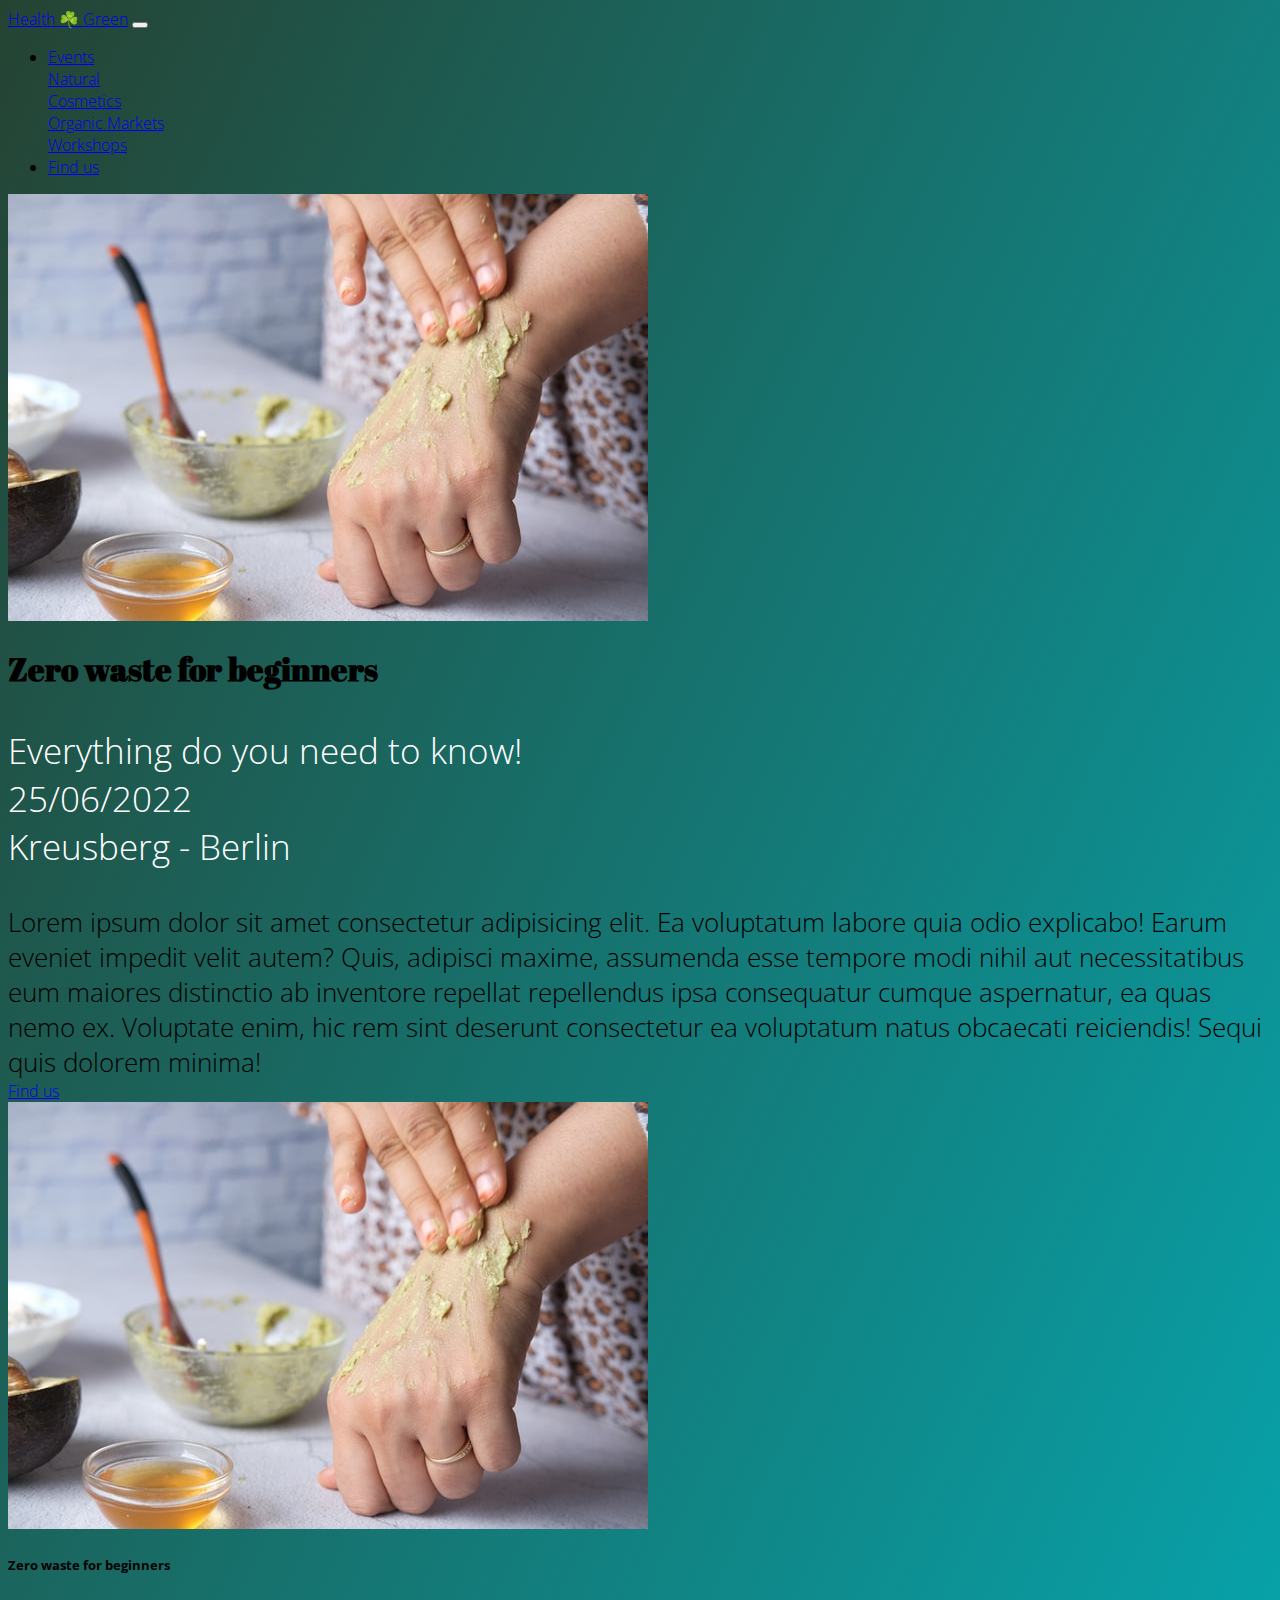
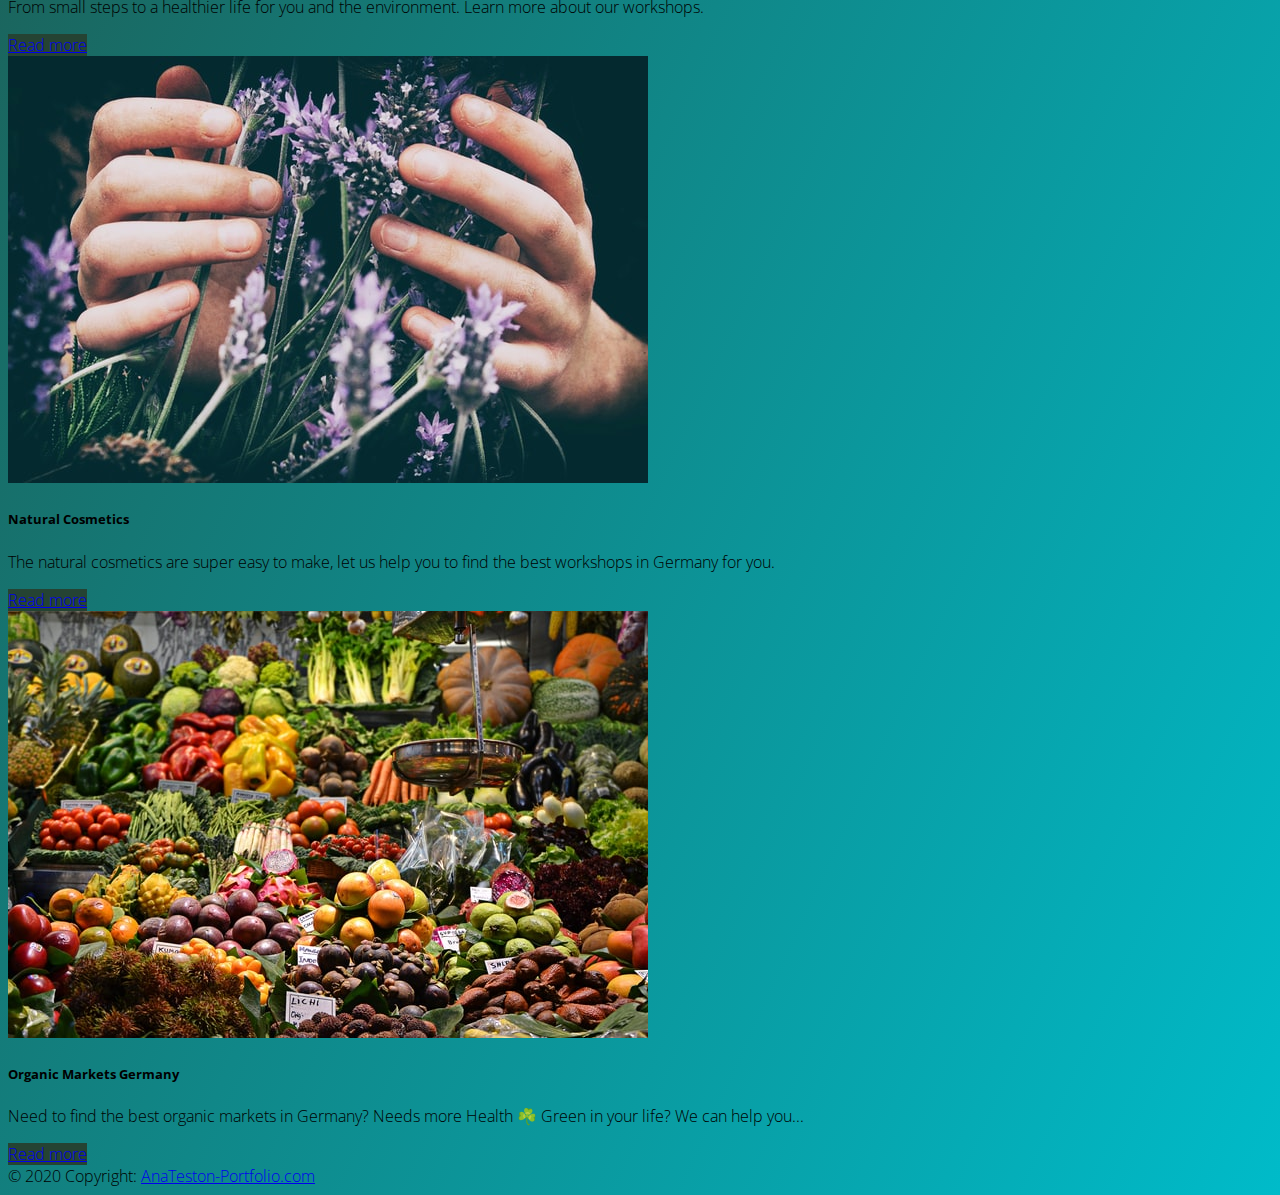
<file: workshopevents.html>
<!DOCTYPE html>
<html lang="en">
<head>
  <meta charset="UTF-8">
  <meta http-equiv="X-UA-Compatible" content="IE=edge">
  <meta name="viewport" content="width=device-width, initial-scale=1.0, shrink-to-fit=no">
  <title>Health ☘️ Green</title>

  <!-- Bootstrap CSS-->
  <link rel="preconnect" href="https://fonts.googleapis.com">
  <link rel="preconnect" href="https://fonts.gstatic.com" crossorigin>
  <link href="https://fonts.googleapis.com/css2?family=Abril+Fatface&family=Open+Sans:wght@300;600&display=swap" rel="stylesheet">
  <link rel="stylesheet" href="https://cdn.jsdelivr.net/npm/bootstrap@4.5.3/dist/css/bootstrap.min.css"
    integrity="sha384-TX8t27EcRE3e/ihU7zmQxVncDAy5uIKz4rEkgIXeMed4M0jlfIDPvg6uqKI2xXr2" crossorigin="anonymous">
  <link rel="stylesheet" href="style.css">
  
  </head>
<body>

  <div class="container">

    <!--Navigation-->
    <nav class="navbar navbar-expand-lg navbar-dark">
      <a class="navbar-brand" href="index.html">Health ☘️ Green</a>
      <button class="navbar-toggler" type="button" data-toggle="collapse" data-target="#navbarSupportedContent"
        aria-controls="navbarSupportedContent" aria-expanded="false" aria-label="Toggle navigation">
        <span class="navbar-toggler-icon"></span>
      </button>

      <!--BUTTON - DROPDOWN-->
      <div class="collapse navbar-collapse" id="navbarSupportedContent">
        <ul class="navbar-nav ml-auto float-right">
          <li class="nav-item dropdown btn btn-outline-light mr-4" style="width: 120px;">
            <a class="nav-link dropdown-toggle text-white" href="#" id="navbarDropdown" role="button" data-toggle="dropdown"
              aria-haspopup="true" aria-expanded="false">
              Events
            </a>
            <div class="dropdown-menu" aria-labelledby="navbarDropdown">
              <a class="dropdown-item" href="cosmeticevents.html">Natural Cosmetics</a>
              <a class="dropdown-item" href="nationalevents.html">Organic Markets</a>
              <div class="dropdown-divider"></div>
              <a class="dropdown-item" href="workshopevents.html">Workshops</a>
            </div>
          </li>

         <!--BUTTON - NORMAL-->
          <li class="nav-item btn btn-outline-light" style="width: 120px;">
            <a class="nav-link text-white" href="Contact-us.html">Find us</a>
          </li>

        </ul>
      </div>
    </nav>

    <!--Main-->

      <div class="container-Fluid mt-5">
        <div class="row d-flex justify-content-center"><img src="images/WorkShop2.jpg" class="img-fluid" alt="exemple">
        </div>
      
        <!--jumbotron-->
        <div class="jumbotron jumbotron-fluid my-1">
          <div class="container">
            <h1 class="display-4 text-center text-white">Zero waste for beginners</h1>
            <p class="lead text-center">Everything do you need to know! <br>25/06/2022<br> Kreusberg - Berlin </p>
          </div>
        </div>
      
        <!--Event Information-->
        <div class="row d-flex justify-content-center mx-4">
          <div class="main-Content col-12 col-md-10 text-center text-white mb-3">Lorem ipsum dolor sit amet consectetur adipisicing elit.
            Ea voluptatum labore quia odio explicabo! Earum eveniet impedit velit autem? Quis, adipisci maxime, assumenda esse
            tempore modi nihil aut necessitatibus eum maiores distinctio ab inventore repellat repellendus ipsa consequatur
            cumque aspernatur, ea quas nemo ex. Voluptate enim, hic rem sint deserunt consectetur ea voluptatum natus
            obcaecati reiciendis! Sequi quis dolorem minima!
          </div>
            <a href="Contact-us.html" class="btn btn-outline-light text-white btn-lg mx-5 mt-5 mb-5 px-5 py-3" role="button" aria-pressed="true">Find us
            </a>
        </div>
      </div>

          <!--Cards-->
    <div class="row row-cols-1 row-cols-md-3 mt-5">

      <div class="col mb-4">
        <div class="card shadow">
          <img src="images/WorkShop2.jpg" class="card-img-top" alt="...">
          <div class="card-body">
            <h5 class="card-title">Zero waste for beginners</h5>
            <p class="card-text">From small steps to a healthier life for you and the environment. Learn more about our workshops.
            </p>
            <a href="workshopevents.html" class="btn btn-primary stretched-link">Read more</a>
          </div>
        </div>
      </div>
  
      <div class="col mb-4">
        <div class="card shadow">
          <img src="images/NaturalCosmeticsV1.jpg" class="card-img-top" alt="...">
          <div class="card-body">
            <h5 class="card-title">Natural Cosmetics</h5>
            <p class="card-text">The natural cosmetics are super easy to make, let us help you to find the best workshops in Germany for you. 
            </p>
            <a href="cosmeticevents.html" class="btn btn-primary stretched-link">Read more</a>
          </div>
        </div>
      </div>

      <div class="col mb-4">
        <div class="card shadow">
          <img src="images/MarketOrganicV.jpg" class="card-img-top" alt="...">
          <div class="card-body">
            <h5 class="card-title">Organic Markets Germany</h5>
            <p class="card-text">Need to find the best organic markets in Germany? Needs more Health ☘️ Green in your life? We can help you...
            </p>
            <a href="nationalevents.html" class="btn btn-primary stretched-link">Read more</a>
          </div>
        </div>
      </div>
  
    </div>

    <!--Footer -->
    <footer class="page-footer font-small text-white">
    
      <!-- Copyright -->
      <div class="footer-copyright text-center py-3">© 2020 Copyright:
        <a href="https://ana-teston-portfolios-sit-86867140b0d61.webflow.io/" class="text-white"> AnaTeston-Portfolio.com</a>
      </div>
      <!-- Copyright -->
    
    </footer>
    <!-- Footer -->




  </div>

  <!-- Bootstrap JS-->
  <script src="https://code.jquery.com/jquery-3.5.1.slim.min.js"
    integrity="sha384-DfXdz2htPH0lsSSs5nCTpuj/zy4C+OGpamoFVy38MVBnE+IbbVYUew+OrCXaRkfj"
    crossorigin="anonymous"></script>
  <script src="https://cdn.jsdelivr.net/npm/bootstrap@4.5.3/dist/js/bootstrap.bundle.min.js"
    integrity="sha384-ho+j7jyWK8fNQe+A12Hb8AhRq26LrZ/JpcUGGOn+Y7RsweNrtN/tE3MoK7ZeZDyx"
    crossorigin="anonymous"></script>
</body>

</html>
</file>
<file: style.css>
body {
  font-family: 'Open Sans', sans-serif;
  font-weight: 300;
  background-image: linear-gradient(to bottom right, #254333, #00BBC9);
}

h1 {
  font-family: 'Abril Fatface', cursive;
}

h2 {
  font-family: 'Abril Fatface', cursive;
}
h3 {
  font-family: 'Abril Fatface', cursive;
}

.main-Content {
  font-size: 1.6rem;
}

.jumbotron {
  background-color: rgba(10, 10, 10, 0);
}

.drop-shadow {
  text-shadow: opx 2px 2px rgba(0, 0, 0, 0.152);
}

.lead {
  color: white;
  font-size: 2.2rem;
}

.btn-outline-light {
  border-color: white;
}

.btn-outline-light:hover {
  background-color: rgba(255, 255, 255, 0.2);
}

.btn-primary {
  border-color: white;
  background-color:#254333;
}

.btn-primary:hover{
  border-color: white;
  background-color:#00BBC9;
}

.map-responsive{
  overflow:hidden;
  padding-bottom:56.25%;
  position:relative;
  height:0;
}

.map-responsive iframe{
  left:0;
  top:0;
  height:100%;
  width:100%;
  position:absolute;
}
</file>
